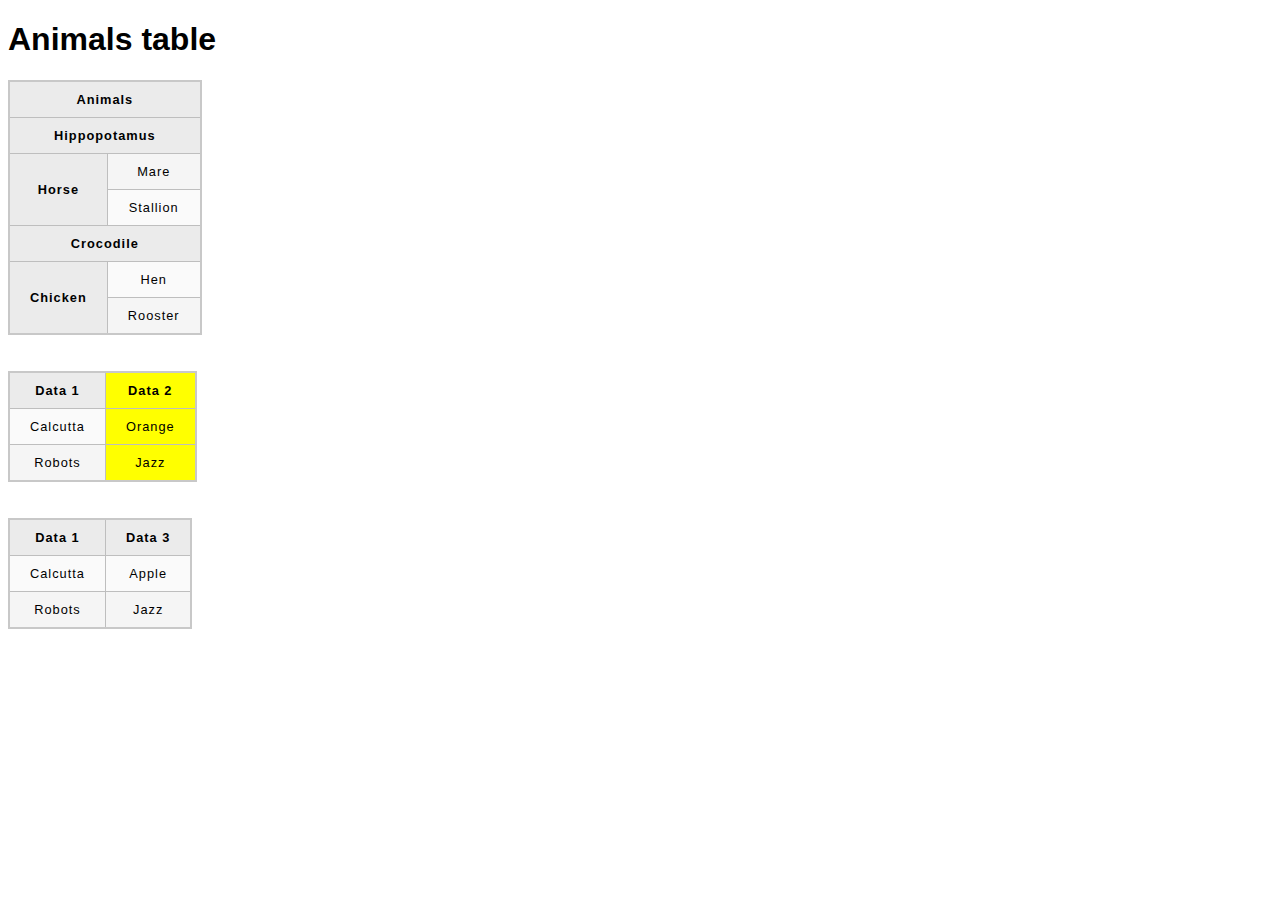
<file: animals-table.html>
<!DOCTYPE html>
<html lang="en-us">

    <head>
        <meta charset="utf-8">
        <meta name="viewport" content="width=device-width">
        <title>Animals table</title>
        <link href="minimal-table.css" rel="stylesheet" type="text/css">
    </head>

    <body>
        <h1>Animals table</h1>

        <table>
            <tr>
                <th colspan="2">Animals</th>
            </tr>
            <tr>
                <th colspan="2">Hippopotamus</th>
            </tr>
            <tr>
                <th rowspan="2">Horse</th>
                <td>Mare</td>
            </tr>
            <tr>
                <td>Stallion</td>
            </tr>
            <tr>
                <th colspan="2">Crocodile</th>
            </tr>
            <tr>
                <th rowspan="2">Chicken</th>
                <td>Hen</td>
            </tr>
            <tr>
                <td>Rooster</td>
            </tr>
        </table>
        <br></br>
        <table>
            <tr>
                <th>Data 1</th>
                <th style="background-color: yellow">Data 2</th>
            </tr>
            <tr>
                <td>Calcutta</td>
                <td style="background-color: yellow">Orange</td>
            </tr>
            <tr>
                <td>Robots</td>
                <td style="background-color: yellow">Jazz</td>
            </tr>
        </table>
        <br></br>
        <table>
            <colgroup>
                
                <col span="1">
                <col style="background-color:#aa97db;">
                
            </colgroup>
            <tr>
                <th>Data 1</th>
                <th>Data 3</th>
            </tr>
            <tr>
                <td>Calcutta</td>
                <td>Apple</td>
            </tr>
            <tr>
                <td>Robots</td>
                <td>Jazz</td>
            </tr>
        </table>



    </body>

</html>
</file>
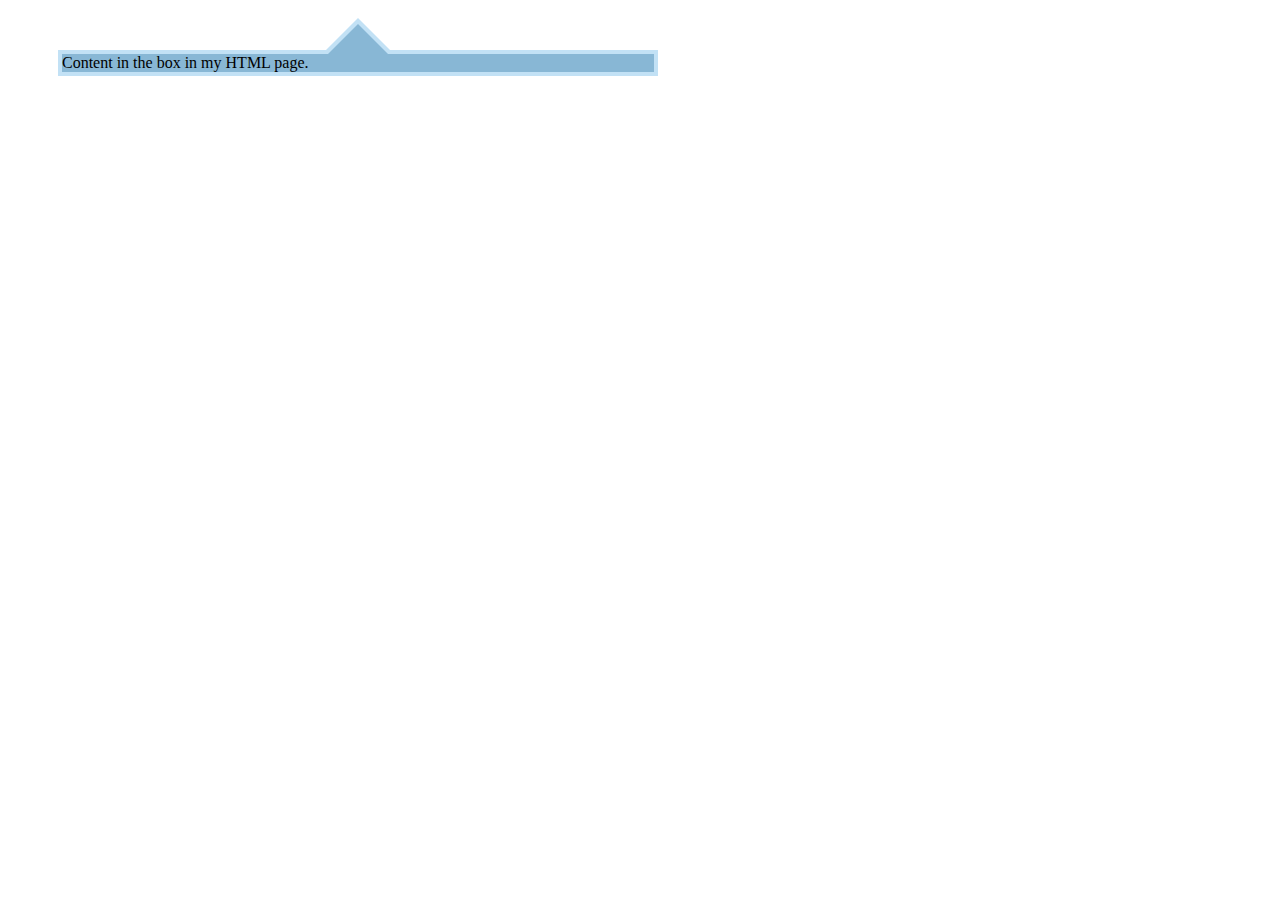
<file: arrow-example.html>
<!--
https://cssarrowplease.com/
https://developer.mozilla.org/en-US/docs/Learn/CSS/Building_blocks/Selectors/Pseudo-classes_and_pseudo-elements
-->
<!DOCTYPE html>
<html lang="en">

<head>
    <meta charset="UTF-8">
    <meta name="viewport" content="width=device-width, initial-scale=1.0">
    <title>Document</title>
    <style>
        div {
            width: 600px;
            height: 600px;
            margin: 50px;
        }
        .arrow_box {
            position: relative;
            background: #88b7d5;
            border: 4px solid #c2e1f5;
        }

        .arrow_box:after,
        .arrow_box:before {
            bottom: 100%;
            left: 50%;
            border: solid transparent;
            content: "";
            height: 0;
            width: 0;
            position: absolute;
            pointer-events: none;
        }

        .arrow_box:after {
            border-color: rgba(136, 183, 213, 0);
            border-bottom-color: #88b7d5;
            border-width: 30px;
            margin-left: -30px;
        }

        .arrow_box:before {
            border-color: rgba(194, 225, 245, 0);
            border-bottom-color: #c2e1f5;
            border-width: 36px;
            margin-left: -36px;
        }
    </style>
</head>

<body>
    <div>
        <p class="arrow_box">Content in the box in my HTML page.</p>
    </div>
    
</body>

</html>
</file>
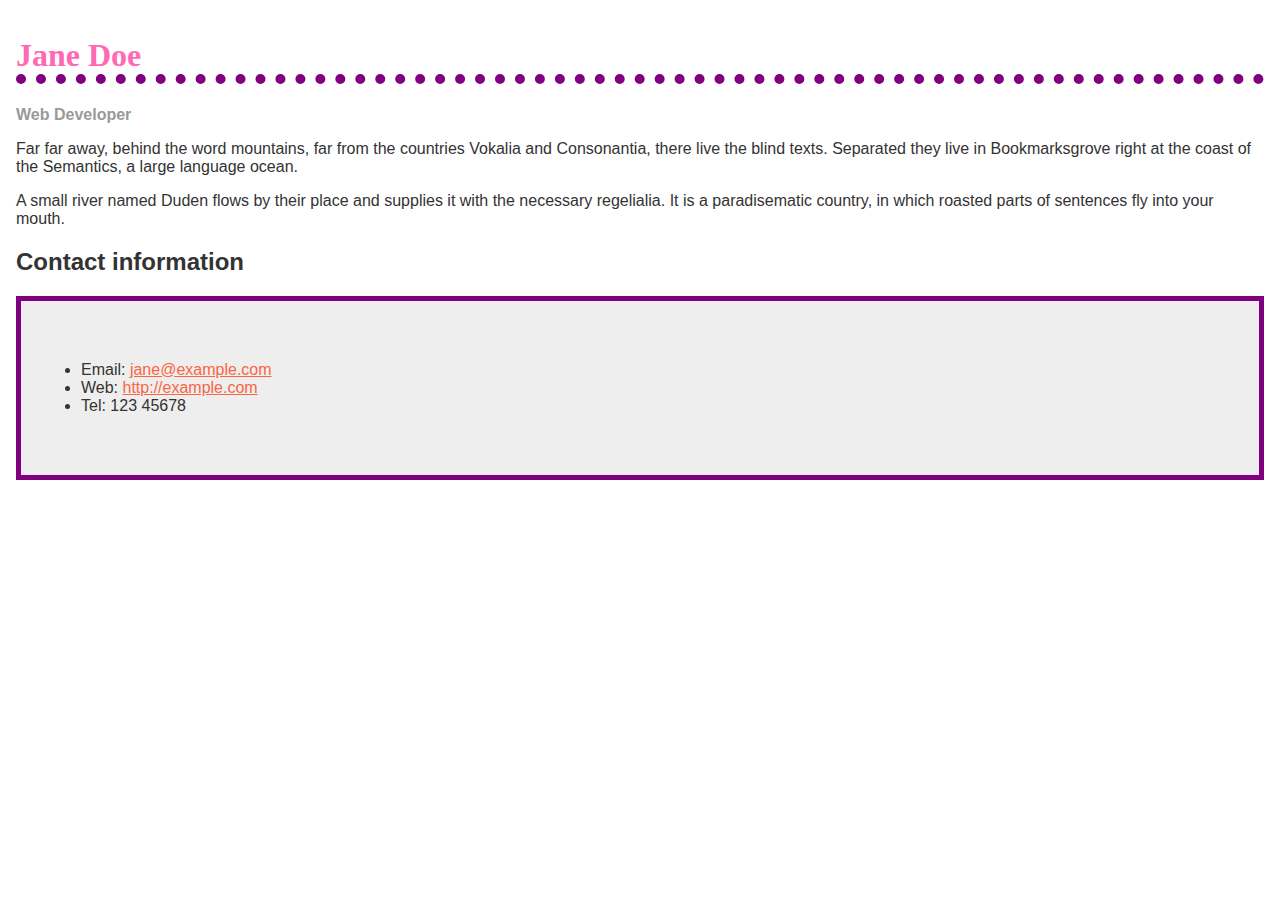
<file: blog-download.html>
<!DOCTYPE html>
<html lang="en">

  <head>
    <meta charset="utf-8" />
    <meta name="viewport" content="width=device-width" />
    <title>Formatting a biography</title>
    <style>
      body {
        background-color: #fff;
        color: #333;
        font-family: Arial, Helvetica, sans-serif;
        padding: 1em;
        margin: 0;
      }

      h1 {
        color: hotpink;
        font-size: 2em;
        font-family: Georgia, 'Times New Roman', Times, serif;
        border-bottom: 10px dotted purple;
      }

      h2 {
        font-size: 1.5em;
        font: italic;
      }

      .job-title {
        color: #999999;
        font-weight: bold;
      }

      ul {
        background-color: #eeeeee;
        border: 5px solid purple;
        padding: 60px;
      }

      a:link,
      a:visited {
        color: #fb6542;
      }

      a:hover {
        text-decoration: none;
        color: green;
      }
    </style>
  </head>

  <body>

    <h1>Jane Doe</h1>
    <div class="job-title">Web Developer</div>
    <p>Far far away, behind the word mountains, far from the countries Vokalia and Consonantia, there live the blind texts. Separated they live in Bookmarksgrove right at the coast of the Semantics, a large language ocean.</p>

    <p>A small river named Duden flows by their place and supplies it with the necessary regelialia. It is a paradisematic country, in which roasted parts of sentences fly into your mouth.
    </p>

    <h2>Contact information</h2>
    <ul>
      <li>Email:
        <a href="mailto:jane@example.com">jane@example.com</a>
      </li>
      <li>Web:
        <a href="http://example.com">http://example.com</a>
      </li>
      <li>Tel: 123 45678</li>
    </ul>

  </body>

</html>
</file>
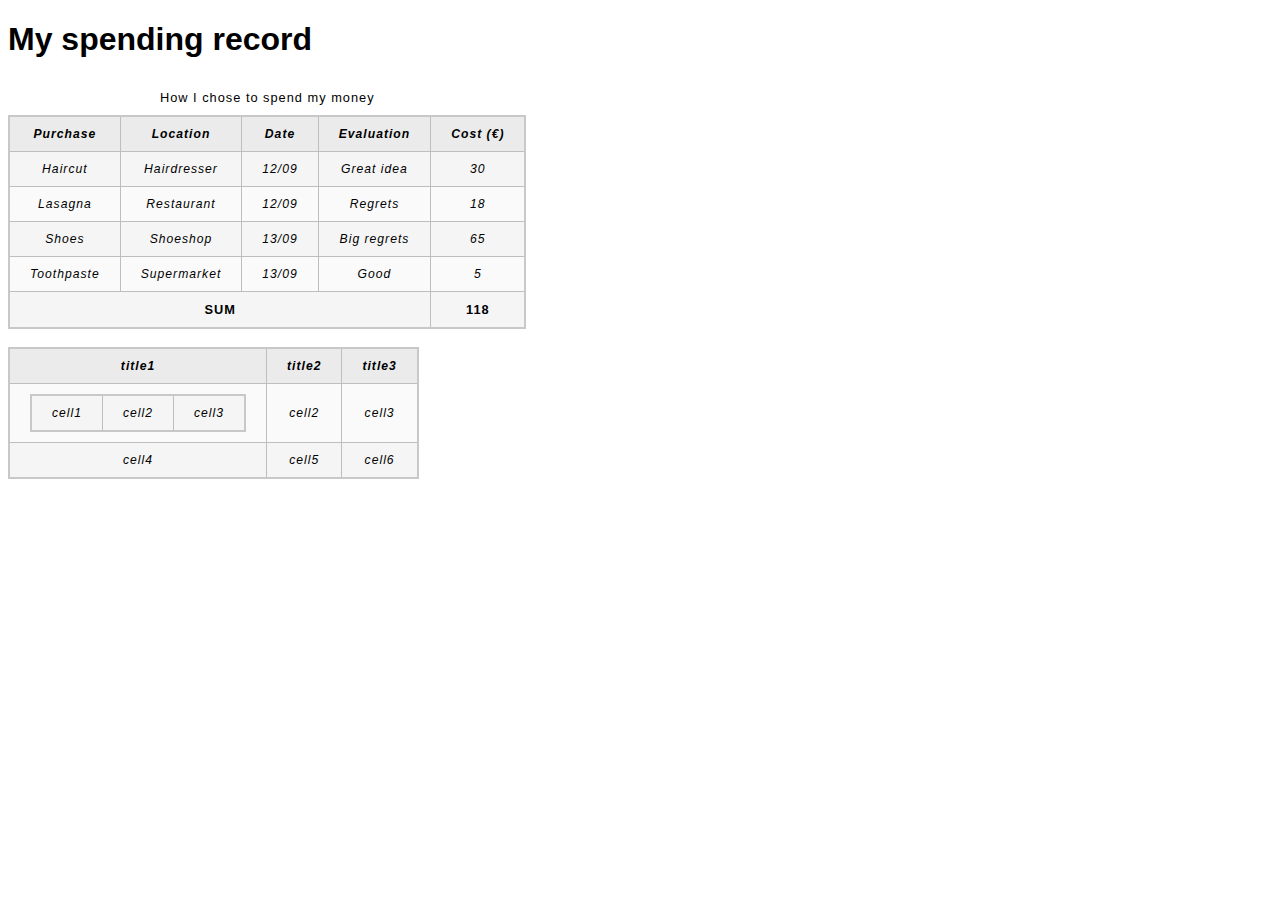
<file: spending-record.html>
<!DOCTYPE html>
<html lang="en-us">

<head>
    <meta charset="utf-8">
    <meta name="viewport" content="width=device-width">
    <title>My spending record</title>
    <link href="minimal-table1.css" rel="stylesheet" type="text/css">
    <style>
        tbody {
            font-size: 95%;
            font-style: italic;
        }

        tfoot {
            font-weight: bold;
        }
    </style>
</head>

<body>
    <thead>
        <h1>My spending record</h1>
    </thead>

    <table>
        <caption>How I chose to spend my money</caption>
        <tr>
            <th>Purchase</th>
            <th>Location</th>
            <th>Date</th>
            <th>Evaluation</th>
            <th>Cost (€)</th>
        </tr>
        <tr>
            <tfoot>
                <td colspan="4">SUM</td>
                <td>118</td>
            </tfoot>

        </tr>
        <tbody>
            <tr>
                <td>Haircut</td>
                <td>Hairdresser</td>
                <td>12/09</td>
                <td>Great idea</td>
                <td>30</td>
            </tr>
            <tr>
                <td>Lasagna</td>
                <td>Restaurant</td>
                <td>12/09</td>
                <td>Regrets</td>
                <td>18</td>
            </tr>
            <tr>
                <td>Shoes</td>
                <td>Shoeshop</td>
                <td>13/09</td>
                <td>Big regrets</td>
                <td>65</td>
            </tr>
            <tr>
                <td>Toothpaste</td>
                <td>Supermarket</td>
                <td>13/09</td>
                <td>Good</td>
                <td>5</td>
            </tr>
        </tbody>

    </table>

    <br>
    <table id="table1">
        <tr>
          <th>title1</th>
          <th>title2</th>
          <th>title3</th>
        </tr>
        <tr>
          <td id="nested">
            <table id="table2">
              <tr>
                <td>cell1</td>
                <td>cell2</td>
                <td>cell3</td>
              </tr>
            </table>
          </td>
          <td>cell2</td>
          <td>cell3</td>
        </tr>
        <tr>
          <td>cell4</td>
          <td>cell5</td>
          <td>cell6</td>
        </tr>
      </table>
      

</body>

</html>
</file>
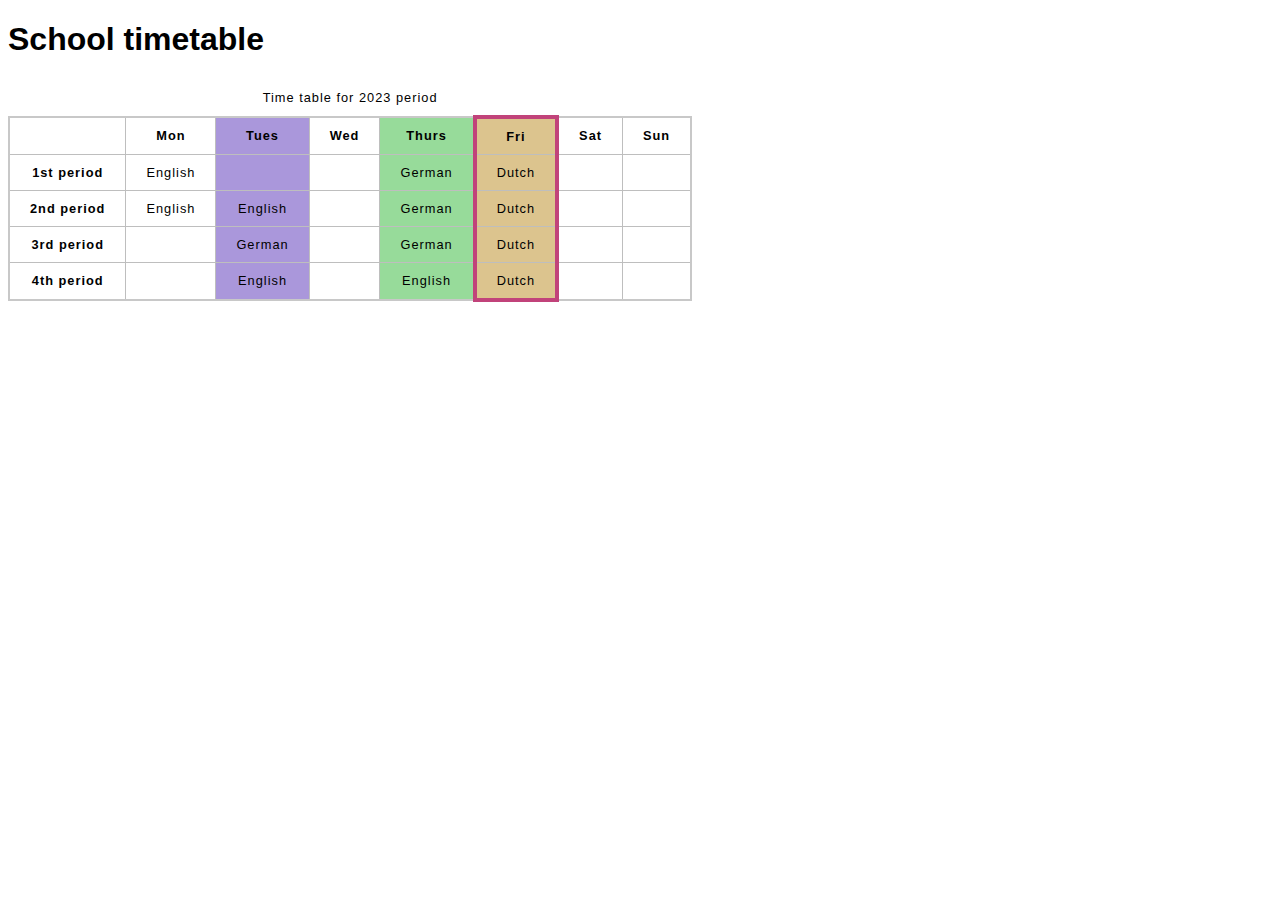
<file: timetable.html>
<!DOCTYPE html>
<html lang="en-us">
  <head>
    <meta charset="utf-8">
    <meta name="viewport" content="width=device-width">
    <title>School timetable</title>
    <style>
    html {
      font-family: sans-serif;
    }

    table {
      border-collapse: collapse;
      border: 2px solid rgb(200,200,200);
      letter-spacing: 1px;
      font-size: 0.8rem;
    }

    td, th {
      border: 1px solid rgb(190,190,190);
      padding: 10px 20px;
    }

    td {
      text-align: center;
    }

    caption {
      padding: 10px;
    }
    </style>
  </head>
  <body>
    <h1>School timetable</h1>

    <table>
      <colgroup>
        <col span="2">
        <col style="background-color:#aa97db;">
        <col style="width:42px;">
        <col style="background-color:#97DB9A;">
        <col style="background-color:#DCC48E; border:4px solid #C1437A;">
        <col span="2" style="width:42px;">
      </colgroup>
      <caption>
        Time table for 2023 period
      </caption>
      <tr>
        <td>&nbsp;</td>
        <th>Mon</th>
        <th>Tues</th>
        <th>Wed</th>
        <th>Thurs</th>
        <th>Fri</th>
        <th>Sat</th>
        <th>Sun</th>
      </tr>
      <tr>
        <th>1st period</th>
        <td>English</td>
        <td>&nbsp;</td>
        <td>&nbsp;</td>
        <td>German</td>
        <td>Dutch</td>
        <td>&nbsp;</td>
        <td>&nbsp;</td>
      </tr>
      <tr>
        <th>2nd period</th>
        <td>English</td>
        <td>English</td>
        <td>&nbsp;</td>
        <td>German</td>
        <td>Dutch</td>
        <td>&nbsp;</td>
        <td>&nbsp;</td>
      </tr>
      <tr>
        <th>3rd period</th>
        <td>&nbsp;</td>
        <td>German</td>
        <td>&nbsp;</td>
        <td>German</td>
        <td>Dutch</td>
        <td>&nbsp;</td>
        <td>&nbsp;</td>
      </tr>
      <tr>
        <th>4th period</th>
        <td>&nbsp;</td>
        <td>English</td>
        <td>&nbsp;</td>
        <td>English</td>
        <td>Dutch</td>
        <td>&nbsp;</td>
        <td>&nbsp;</td>
      </tr>
    </table>


  </body>
</html>
</file>
<file: minimal-table.css>
html {
    font-family: sans-serif;
  }
  
  table {
    border-collapse: collapse;
    border: 2px solid rgb(200,200,200);
    letter-spacing: 1px;
    font-size: 0.8rem;
  }
  
  td, th {
    border: 1px solid rgb(190,190,190);
    padding: 10px 20px;
  }
  
  th {
    background-color: rgb(235,235,235);
  }
  
  td {
    text-align: center;
  }
  
  tr:nth-child(even) td {
    background-color: rgb(250,250,250);
  }
  
  tr:nth-child(odd) td {
    background-color: rgb(245,245,245);
  }
  
  caption {
    padding: 10px;
  }
</file>
<file: minimal-table1.css>
html {
    font-family: sans-serif;
  }
  
  table {
    border-collapse: collapse;
    border: 2px solid rgb(200,200,200);
    letter-spacing: 1px;
    font-size: 0.8rem;
  }
  
  td, th {
    border: 1px solid rgb(190,190,190);
    padding: 10px 20px;
  }
  
  th {
    background-color: rgb(235,235,235);
  }
  
  td {
    text-align: center;
  }
  
  tr:nth-child(even) td {
    background-color: rgb(250,250,250);
  }
  
  tr:nth-child(odd) td {
    background-color: rgb(245,245,245);
  }
  
  caption {
    padding: 10px;
  }
</file>
